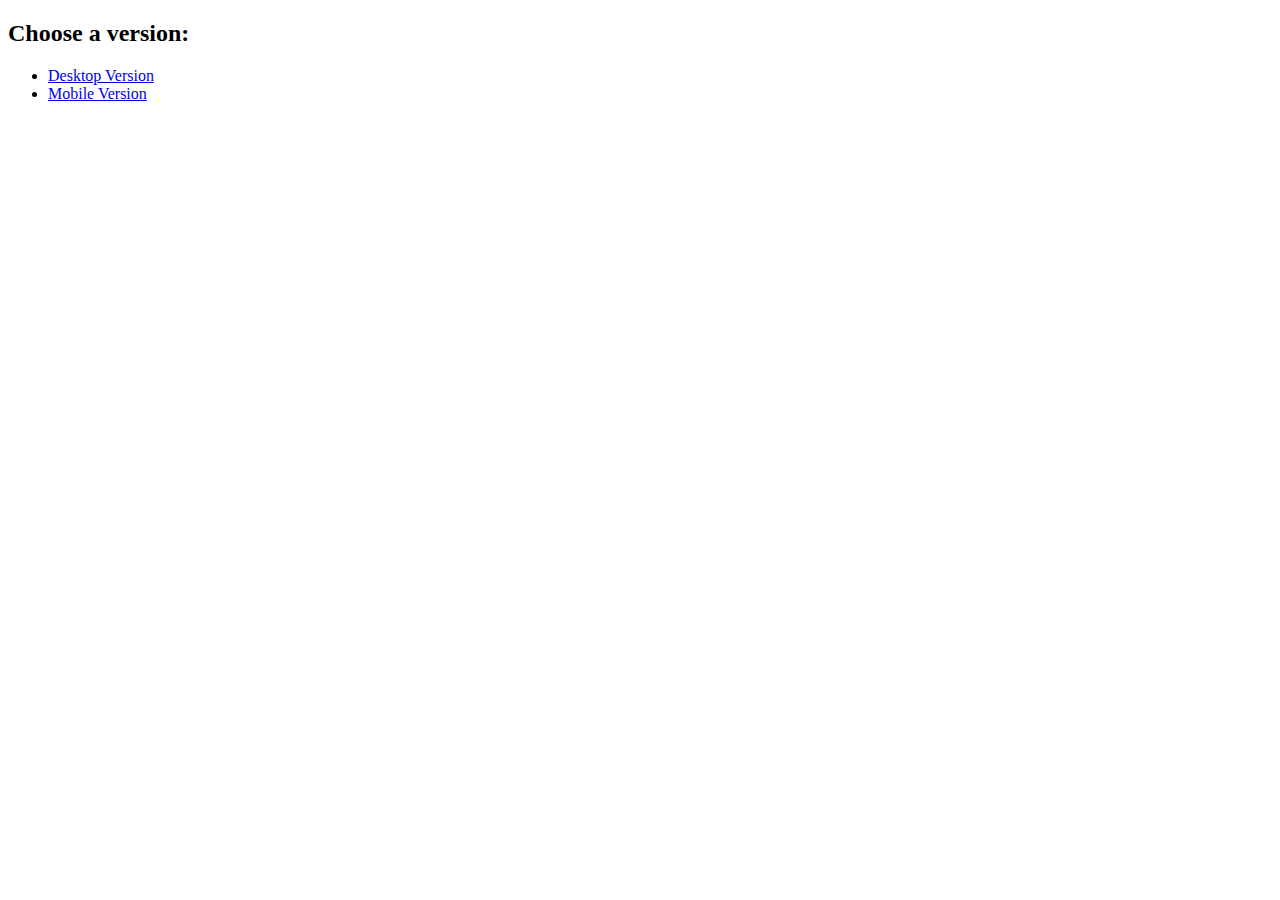
<file: index.html>
<!DOCTYPE html>
<html lang="en">
<head>
  <meta charset="UTF-8" />
  <meta name="viewport" content="width=device-width, initial-scale=1.0" />
  <title>QR Code Component</title>
</head>
<body>
  <h2>Choose a version:</h2>
  <ul>
    <li><a href="./indexdesktop.html">Desktop Version</a></li>
    <li><a href="./indexmobile.html">Mobile Version</a></li>
  </ul>
</body>
</html>
</file>
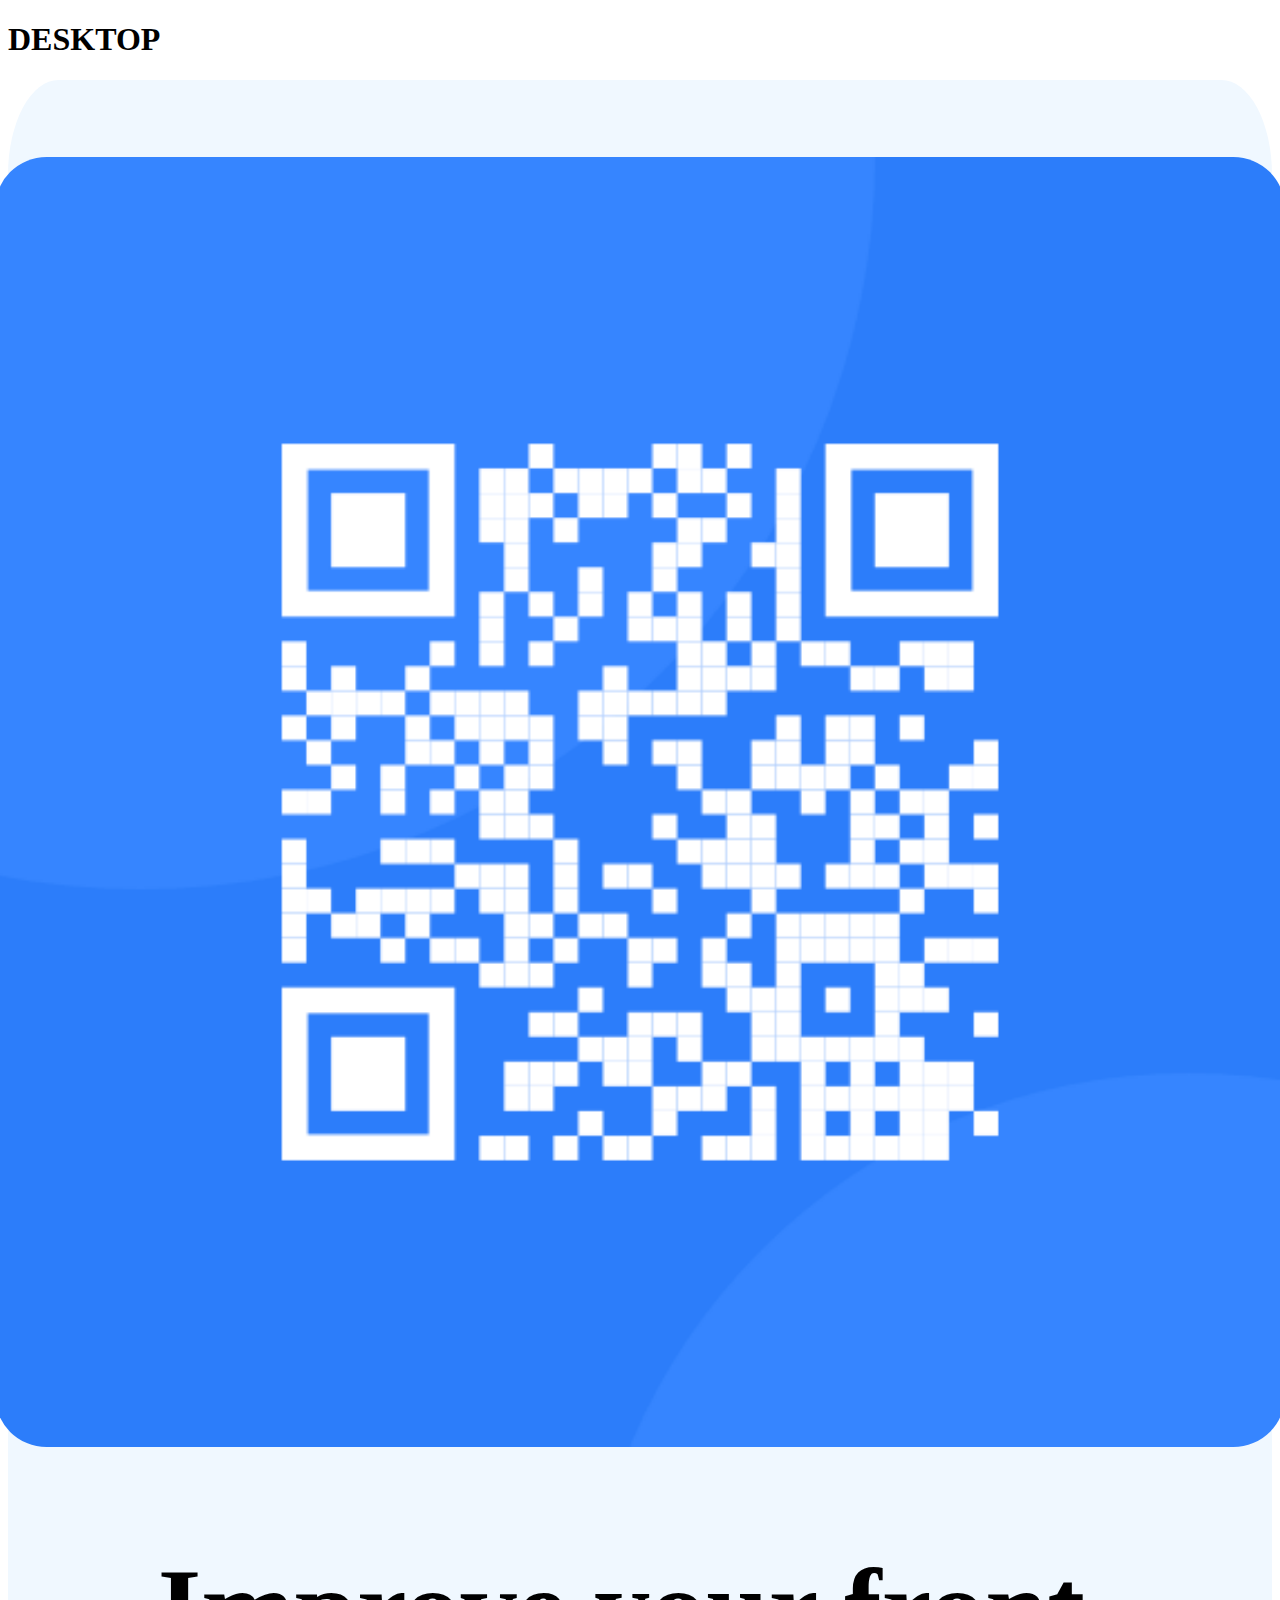
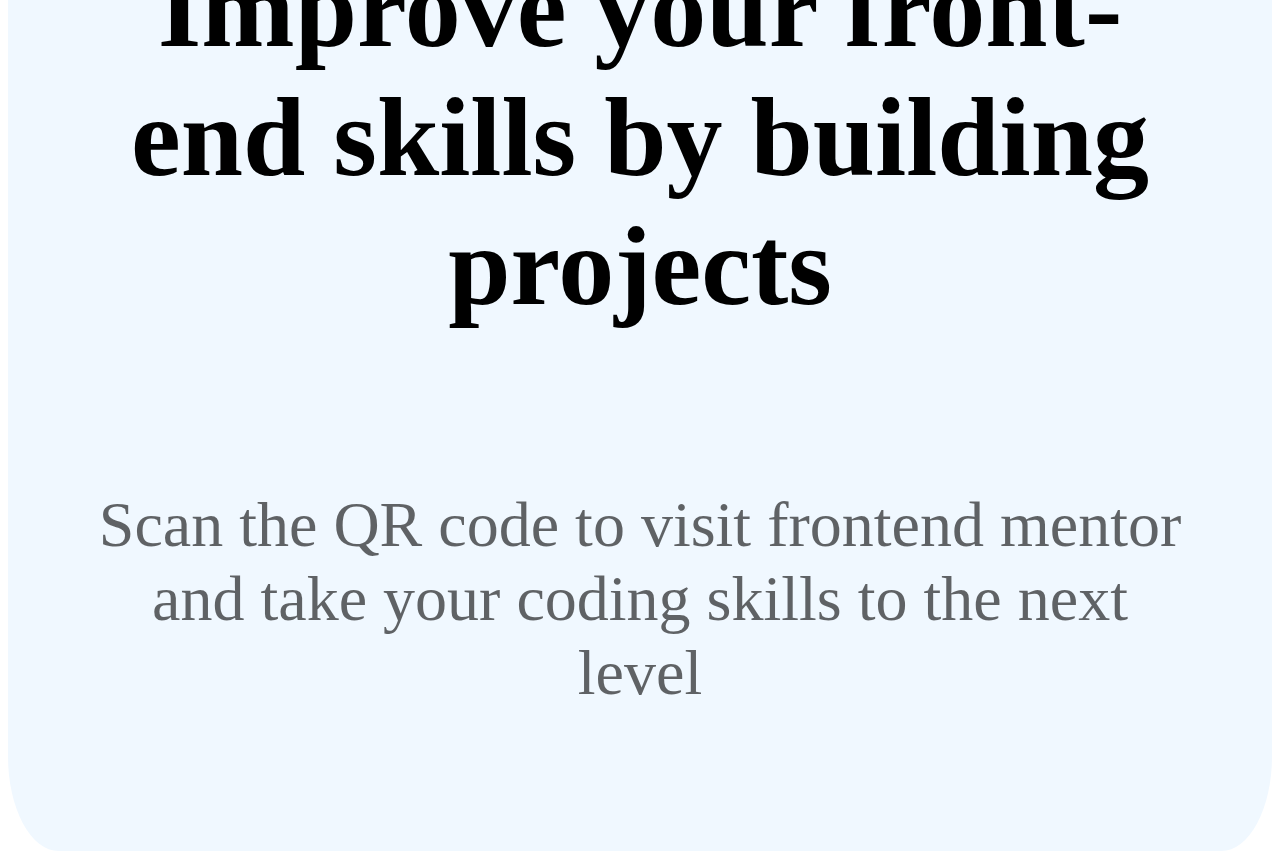
<file: indexdesktop.html>
<!DOCTYPE html>
<html lang="en">
<head>
    <meta charset="UTF-8">
    <meta name="viewport" content="width=device-width, initial-scale=1.0">
    <title>QR CODE COMPONENT</title>
    <link rel="stylesheet" href="./styles/indexdesktop.css">
</head>
<body>
    <h1>DESKTOP</h1>
    <div class="container">
        <div class="img">
            <img src="./images/image-qr-code.png" alt="qr code scanner">
        </div>
        <div class="note">
            <h2>Improve your front-end skills by building projects</h2>
            <p>Scan the QR code to  visit frontend mentor and take your coding skills to the next level</p>
        </div>
    </div>
</body>
</html>
</file>
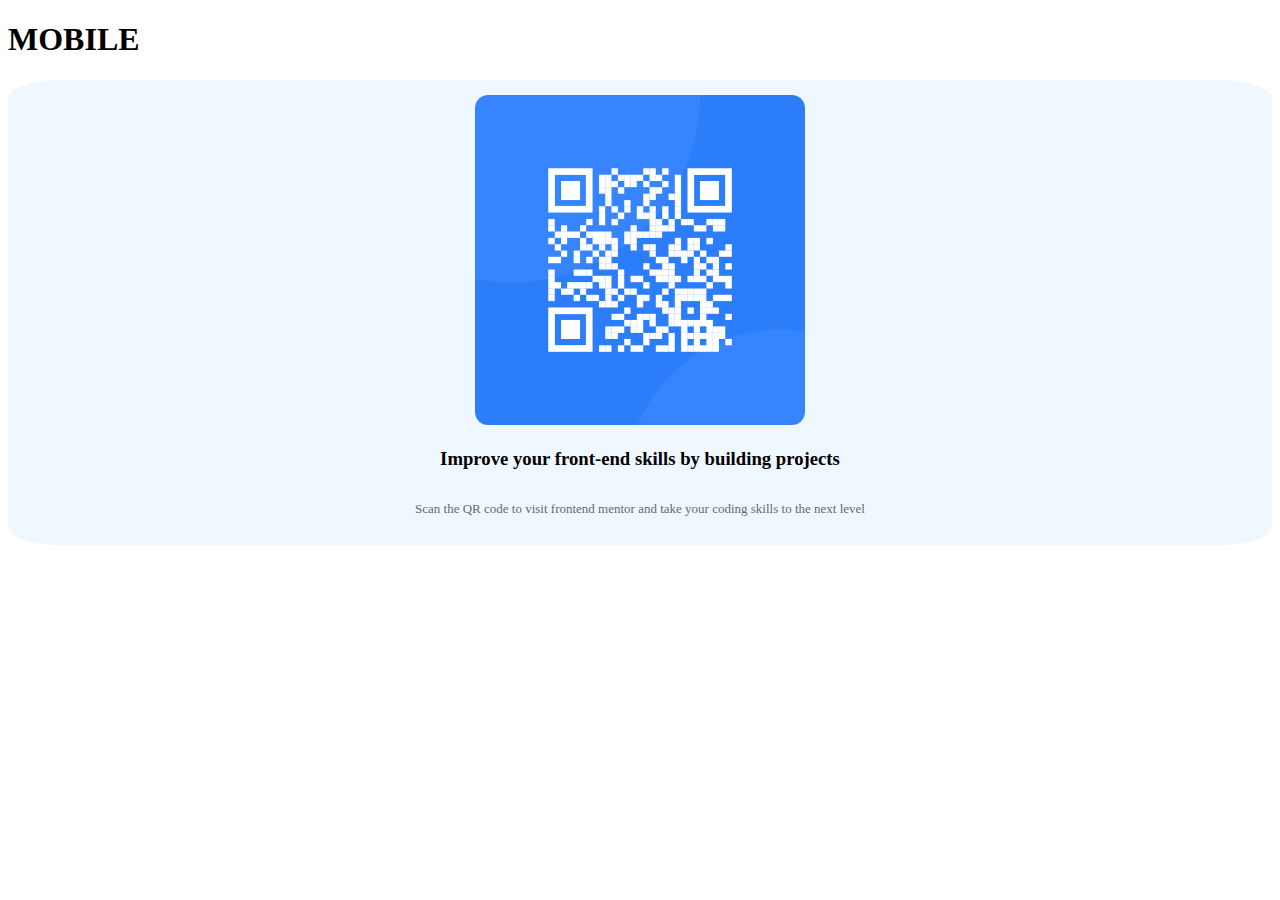
<file: indexmobile.html>
<!DOCTYPE html>
<html lang="en">
<head>
    <meta charset="UTF-8">
    <meta name="viewport" content="width=device-width, initial-scale=1.0">
    <title>QR CODE COMPONENT</title>
    <link rel="stylesheet" href="./styles/indexmobile.css">
</head>
<body>
    <h1>MOBILE</h1>
    <div class="container">
        <div class="img">
            <img src="./images/image-qr-code.png" alt="qr code scanner">
        </div>
        <div class="note">
            <h3>Improve your front-end skills by building projects</h3>
            <p>Scan the QR code to  visit frontend mentor and take your coding skills to the next level</p>
        </div>
    </div>
</body>
</html>
</file>
<file: styles/indexdesktop.css>
.container{
    background-color: aliceblue;
    padding: 77px;
    display: flex;
    flex-direction: column;
    border-radius: 4%;
    align-items: center;
}
.note{
    display: flex;
    align-items: center;
    justify-content: center;
    flex-direction: column;
    text-align: center;
}
img{
    width: 1290px;
    border-radius: 4%;
}
p{
    opacity: 0.6;
    font-size: 4rem;
}
h2{
    font-size: 7rem;
}
</file>
<file: styles/indexmobile.css>
.container{
    background-color: aliceblue;
    padding: 15px;
    display: flex;
    flex-direction: column;
    border-radius: 4%;
    align-items: center;
}
.note{
    display: flex;
    align-items: center;
    justify-content: center;
    flex-direction: column;
    text-align: center;
}
img{
    width: 330px;
    border-radius: 4%;
}
p{
    opacity: 0.6;
    font-size: small;
}
</file>
